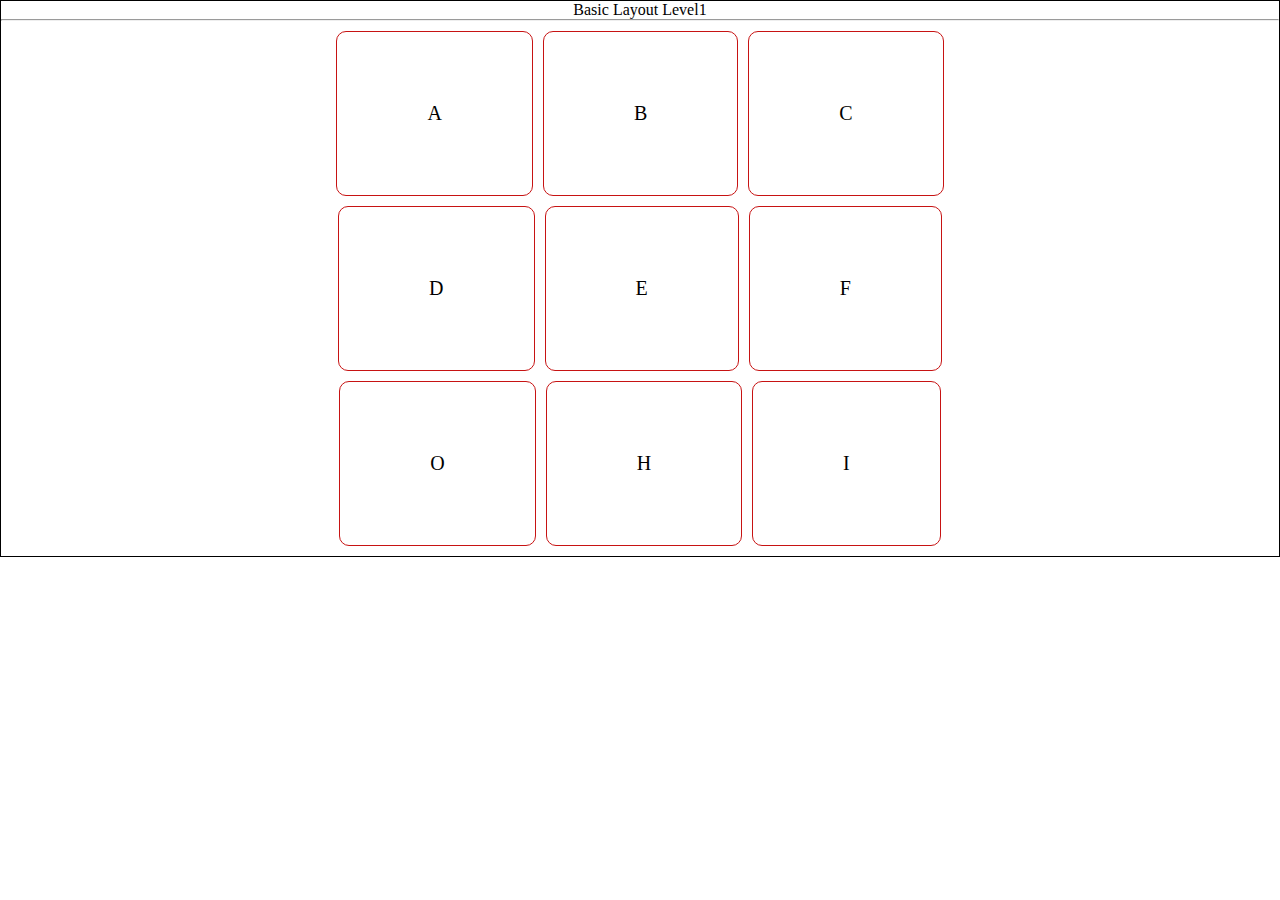
<file: index.html>
<!DOCTYPE html>
<html lang="en">
<head>
    <meta charset="UTF-8">
    <meta name="viewport" content="width=device-width, initial-scale=1.0">
    <title>Document</title>
    <link rel="stylesheet" href="style.css">
</head>
<body>
    <div class="container">
        <header>Basic Layout Level1</header>
        <hr>
        <main>
            <div class="group1">
                <div class="a box">A</div>
                <div class="b box">B</div>
                <div class="c box">C</div>
            </div>
            <div class="group2">
                <div class="d box">D</div>
                <div class="e box">E</div>
                <div class="f box">F</div>
            </div>
            <div class="group3">
                <div class="o box">O</div>
                <div class="h box">H</div>
                <div class="i box">I</div>
            </div>
        </main>
     
        
    </div>
</body>
</html>
</file>
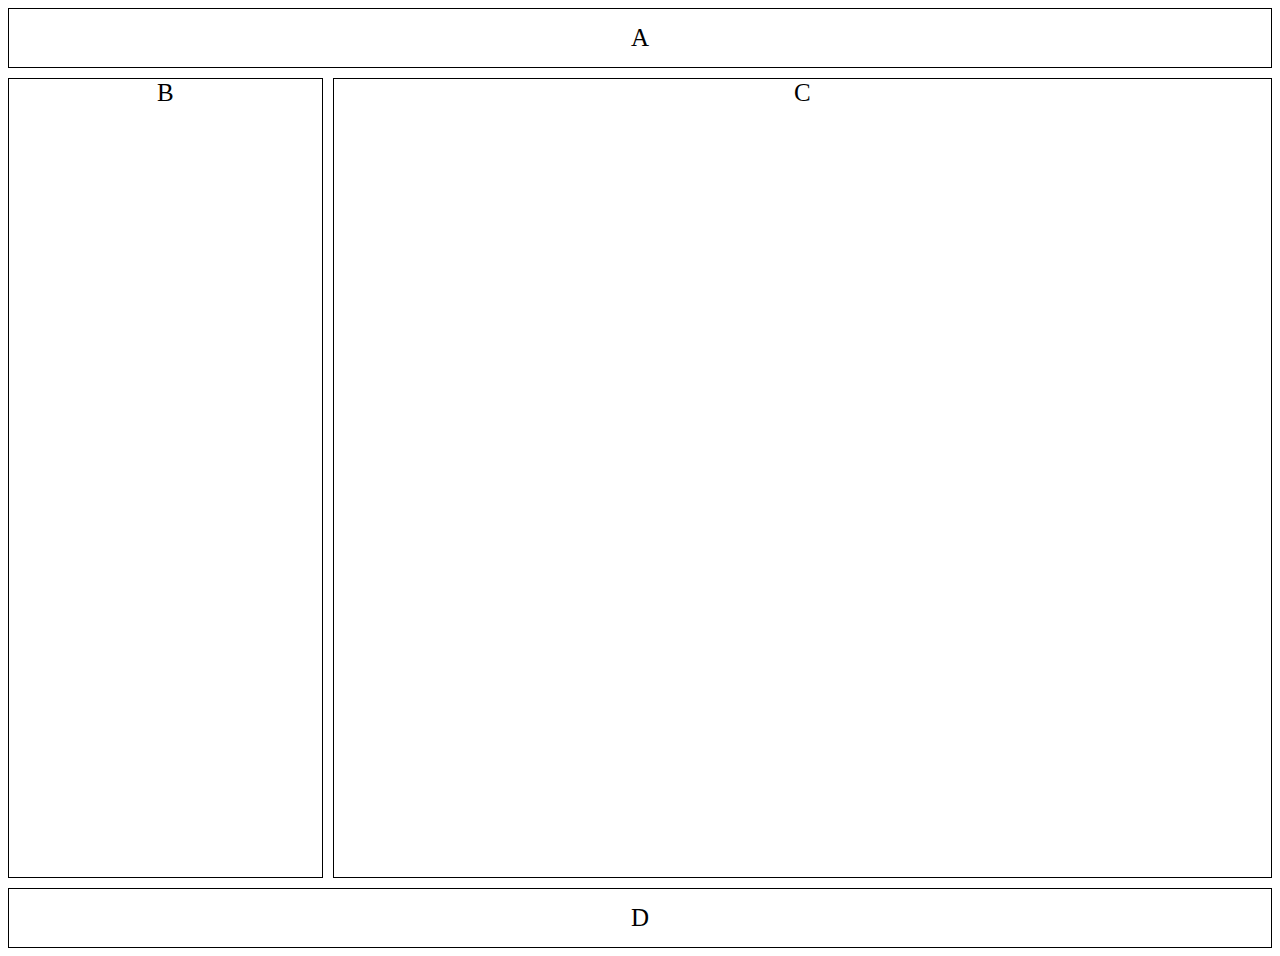
<file: ex2/index.html>
<!DOCTYPE html>
<html lang="en">
<head>
    <meta charset="UTF-8">
    <meta name="viewport" content="width=device-width, initial-scale=1.0">
    <title>Ex2</title>
    <link rel="stylesheet" href="style.css">
</head>
<body>
    <div class="container">
       <header>A</header>
       <main>
        <div class="b">B</div>
        <div class="c">C</div>
       </main>
       <footer>D</footer>

        
    </div>
</body>
</html>
</file>
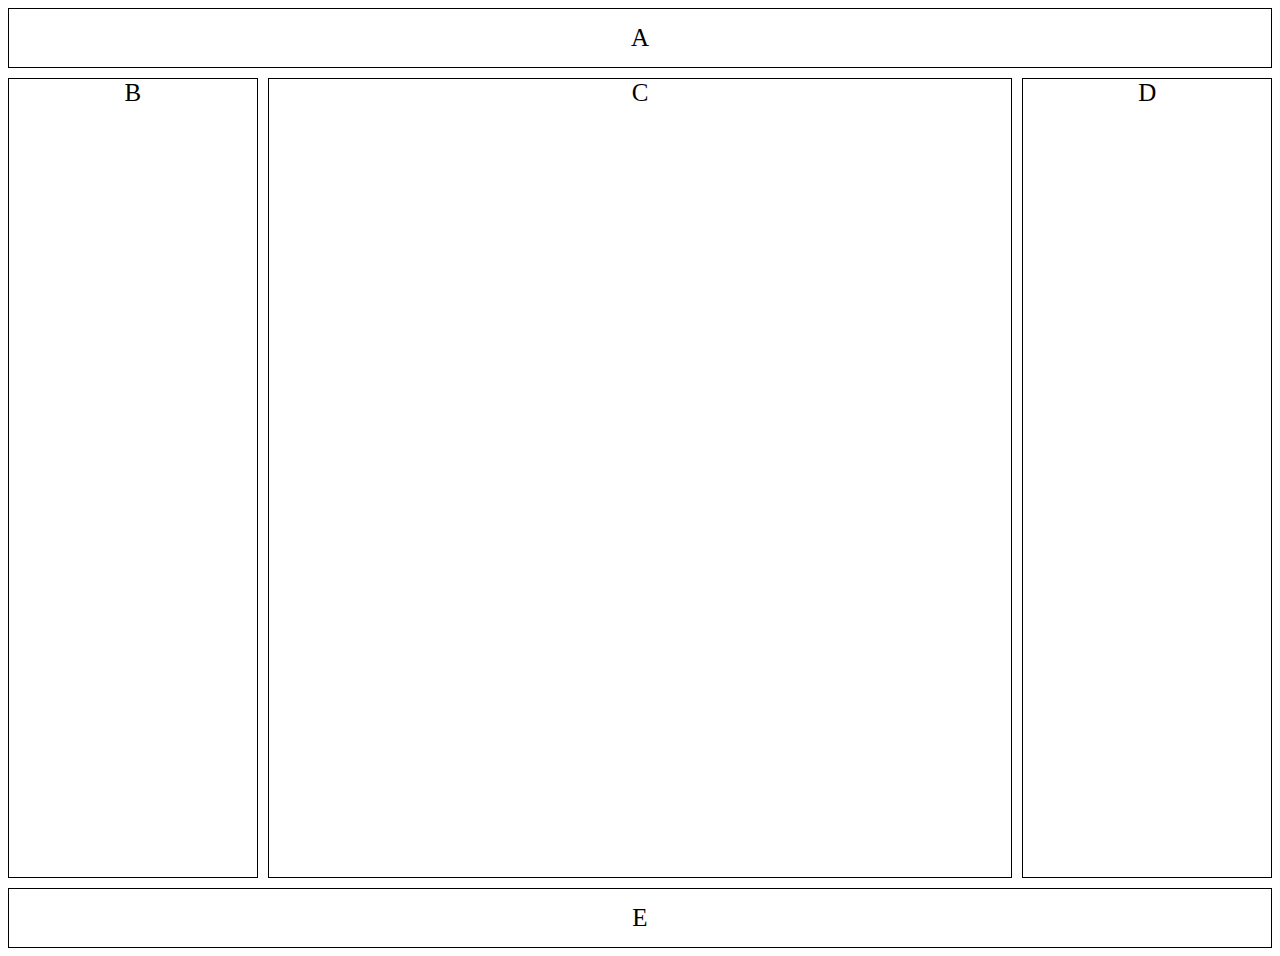
<file: ex3/index.html>
<!DOCTYPE html>
<html lang="en">
<head>
    <meta charset="UTF-8">
    <meta name="viewport" content="width=device-width, initial-scale=1.0">
    <title>EX3</title>
    <link rel="stylesheet" href="style.css">
</head>
<body>
    <div class="container">
        <header>A</header>
        <main>
         <div class="b">B</div>
         <div class="c">C</div>
         <div class="d">D</div>
        </main>
        <footer>E</footer>
 
         
     </div>
</body>
</html>
</file>
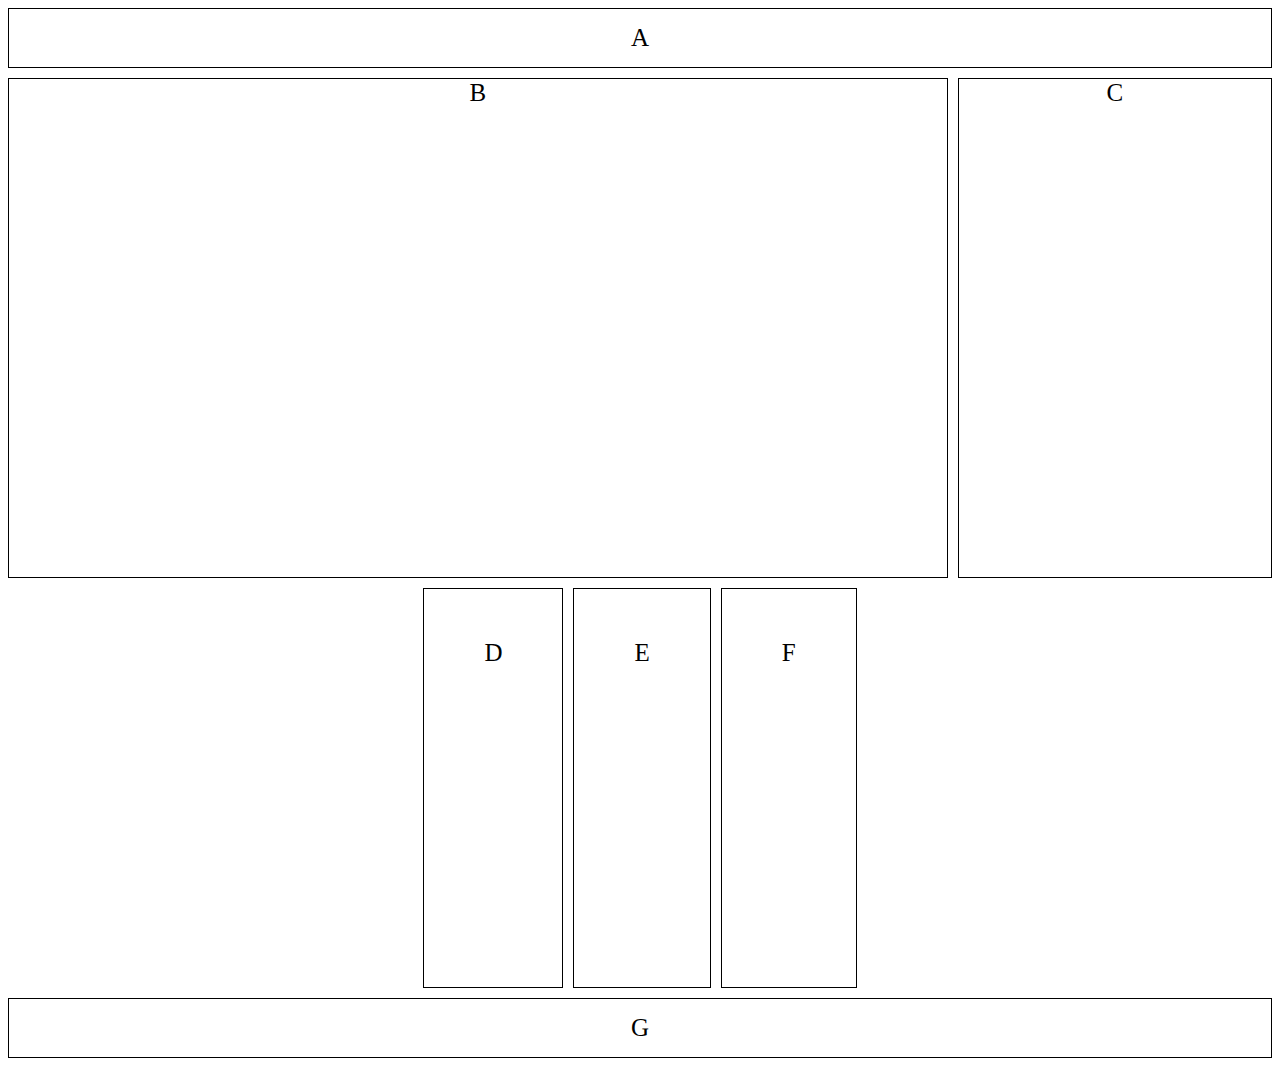
<file: ex4/index.html>
<!DOCTYPE html>
<html lang="en">
<head>
    <meta charset="UTF-8">
    <meta name="viewport" content="width=device-width, initial-scale=1.0">
    <title>ex4</title>
    <link rel="stylesheet" href="style.css">
</head>
<body>
    <div class="container">
        <header>A</header>
        <main>
         <div class="b">B</div>
         <div class="c">C</div>
        </main>
        <span>
            <div class="d box">D</div>
            <div class="e box">E</div>
            <div class="f box">F</div>

        </span>
        <footer>G</footer>
 
         
     </div>
</body>
</html>
</file>
<file: style.css>
*{
    box-sizing: border-box;
    margin: 0;
    padding: 0;
}
.container{
    border: solid 1px black;
    text-align: center;
   
}
main{
    display: flex;
    flex-direction: column;
    gap: 10px;
    padding: 10px;
}
.group1{
    display: flex;
    justify-content: center;
    gap: 10px;
    font-size: 20px;
    flex-wrap: wrap;
}
.box{
    padding: 70px 90px;
    border: solid 1px rgb(199, 19, 19);
    border-radius: 10px;
}
.group2{
    display: flex;
    justify-content: center;
    gap: 10px;
    font-size: 20px;
    flex-wrap: wrap;

}
.group3{
    display: flex;
    justify-content: center;
    gap: 10px;
    font-size: 20px;
    flex-wrap: wrap;
   
}
</file>
<file: ex2/style.css>
* {
    box-sizing: border-box;
  }
  
.container{
    text-align: center;
    font-size: 25px;
    gap: 10px;
    display: flex;
    flex-direction: column;
}
header{
    padding: 15px;
    border: solid 1px black;
}
main{
    display: flex;
    justify-content: center;
    height: 800px;
    gap: 10px;

}
.b{
    flex: 1;
    border: solid 1px black;
}
.c{
    flex: 3;
    border: solid 1px black;

    
}
footer{
    border: solid 1px black;
    padding: 15px;
 
}
@media only screen and (max-width: 600px) {
  
    .container{
        text-align: center;
        font-size: 25px;
        gap: 10px;
       
    }
    header{
        padding: 15px;
        border: solid 1px black;
        

    }
    main{
        display: flex;
        flex-direction: column;
    }
    .b{
        flex: 1;
        border: solid 1px black;
        height: 400px;
    }
    .c{
        flex: 1;
        border: solid 1px black;
        height: 400px;

        
    }
    footer{
        border: solid 1px black;
        padding: 15px;
      

     
    }

}
</file>
<file: ex3/style.css>
* {
    box-sizing: border-box;
  }
  
.container{
    text-align: center;
    font-size: 25px;
    gap: 10px;
    display: flex;
    flex-direction: column;
}
header{
    padding: 15px;
    border: solid 1px black;
}
main{
    display: flex;
    justify-content: center;
    height: 800px;
    gap: 10px;

}
.b{
    flex: 1;
    border: solid 1px black;
}
.c{
    flex: 3;
    border: solid 1px black;

    
}
.d{
    flex: 1;
    border: solid 1px black;

    
}
footer{
    border: solid 1px black;
    padding: 15px;
 
}
@media only screen and (max-width: 600px) {
  
    .container{
        text-align: center;
        font-size: 25px;
        gap: 10px;
       
    }
    header{
        padding: 15px;
        border: solid 1px black;
        

    }
    main{
        display: flex;
        flex-direction: column;
    }
    .b{
        flex: 1;
        border: solid 1px black;
        height: 400px;
    }
    .c{
        flex: 1;
        border: solid 1px black;
        height: 400px;

        
    }
    footer{
        border: solid 1px black;
        padding: 15px;
      

     
    }

}
</file>
<file: ex4/style.css>
* {
    box-sizing: border-box;
  }
  
.container{
    text-align: center;
    font-size: 25px;
    gap: 10px;
    display: flex;
    flex-direction: column;
}
header{
    padding: 15px;
    border: solid 1px black;
}
main{
    display: flex;
    justify-content: center;
    height:500px;
    gap: 10px;

}
.b{
    flex: 3;
    border: solid 1px black;
}
.c{
    flex: 1;
    border: solid 1px black;

    
}

footer{
    border: solid 1px black;
    padding: 15px;
 
}
span{
    display: flex;
    justify-content: center;
    gap: 10px;
}
.box{
    padding: 50px 60px ;
    border: solid 1px black;
    height: 400px;

}
</file>
